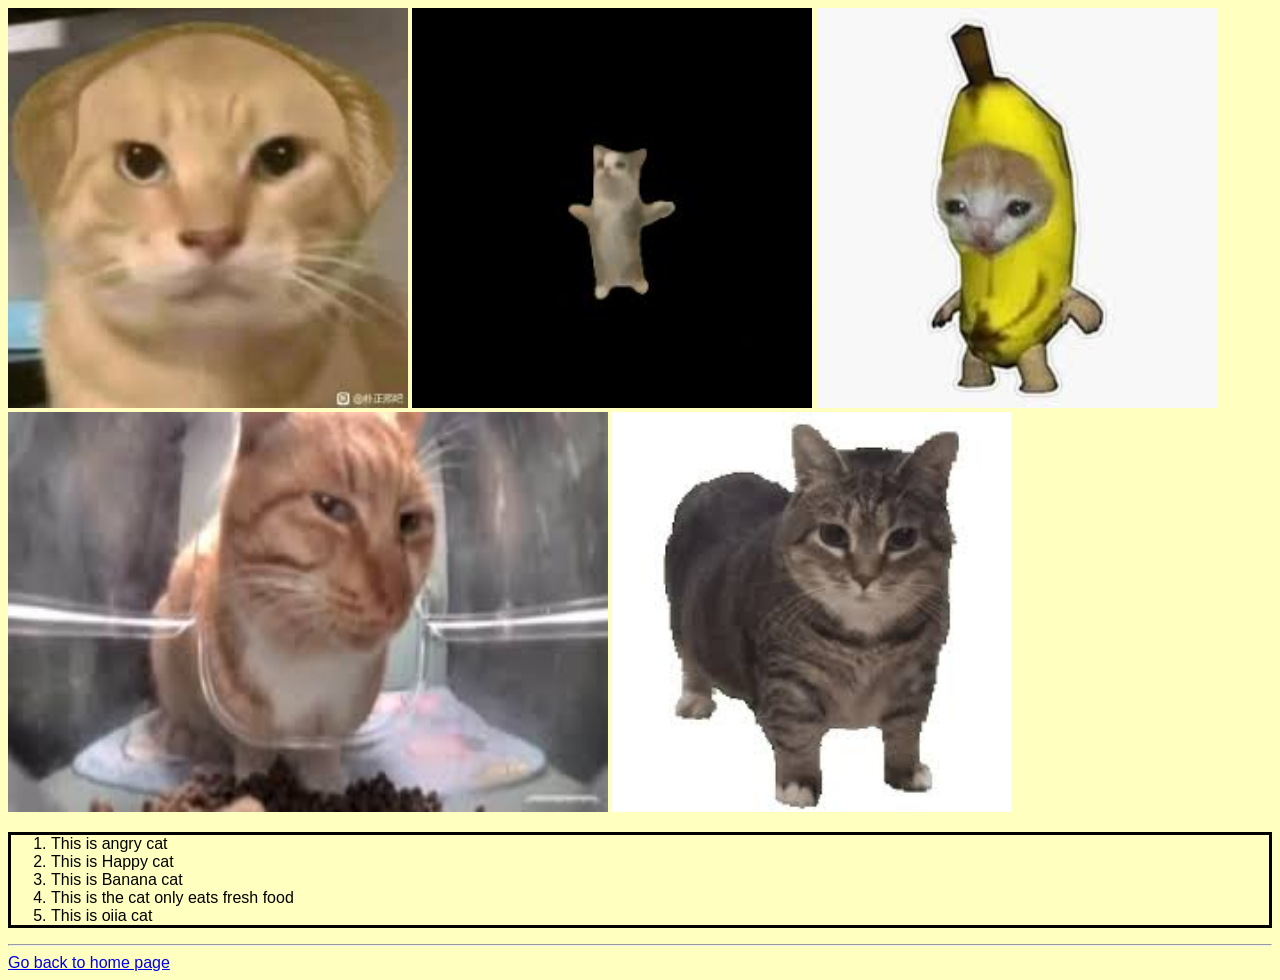
<file: image.html>
<!DOCTYPE html>
<html lang="en">

<head>
    <meta charset="UTF-8">
    <meta name="viewport" content="width=device-width, initial-scale=1.0">
    <title>images</title>
    <link rel="stylesheet" href="webstyles.css">
</head>

<body>
    <img src="assets/angrycat.jpeg" width="400" height="400" alt="angry cat">
    <img src="assets/happycat.jpeg" width="400" height="400" alt="happy cat">
    <img src="assets/bananacat.jpeg" width="400" height="400" alt="banana cat">
    <img src="assets/freshbro.jpeg" width="600" height="400" alt="fresh bro cat">
    <img src="assets/oiiacat.jpeg" width="400" height="400" alt="spinning cat">


    <ol>
        <li>This is angry cat</li>
        <li>This is Happy cat</li>
        <li>This is Banana cat</li>
        <li>This is the cat only eats fresh food</li>
        <li>This is oiia cat</li>
    </ol>
    <hr>
    <a href="index.html">Go back to home page</a>
</body>

</html>
</file>
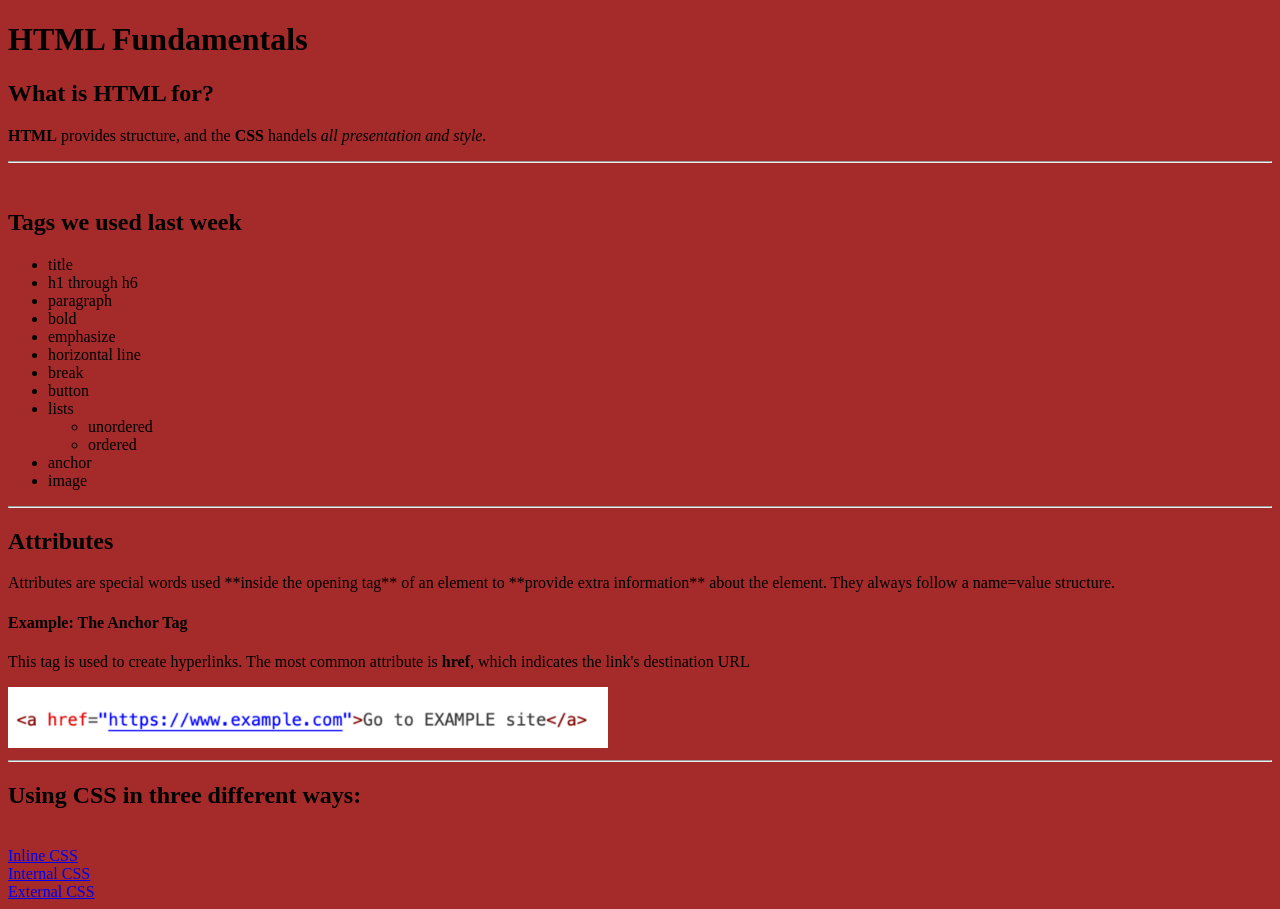
<file: web-day-2/external.html>
<!DOCTYPE html>
<html lang="en">
<head>
    <meta charset="UTF-8">
    <meta name="viewport" content="width=device-width, initial-scale=1.0">
    <title>Fundamentals: HTML & CSS</title>
    <link rel="stylesheet" href="styles.css">
</head>
<body>
    <h1>HTML Fundamentals</h1>
    <h2>What is HTML for?</h2>
    <p> <b>HTML</b> provides structure, and the <b>CSS </b>handels <em>all presentation and style.</em></p> 
    <hr> <br>
    <h2>Tags we used last week</h2>
        <ul>
            <li>title</li>
            <li>h1 through h6</li>
            <li>paragraph</li>
            <li>bold</li>
            <li>emphasize</li>
            <li>horizontal line</li>
            <li>break</li>
            <li>button</li>
            <li>lists</li>
                <ul>
                    <li>unordered</li>
                    <li>ordered</li>
                </ul>
            <li>anchor</li>
            <li>image</li>
        </ul>
    <hr>
    <h2>Attributes</h2>
    <p>Attributes are special words used **inside the opening tag** of an element to **provide extra information** about the element. They always follow a name=value structure.</p>
    <h4>Example: The Anchor Tag</h4>
    <p>This tag is used to create hyperlinks. The most common attribute is <b>href</b>, which indicates the link's destination URL</p>
    <img src="assets/anchor.png" width="600">
    <hr>
    <h2>Using CSS in three different ways:</h2><br>
    <a href="inline.html">Inline CSS</a><br>
    <a href="internal.html">Internal CSS</a><br>
    <a href="external.html">External CSS</a>
</body>
</html>
</file>
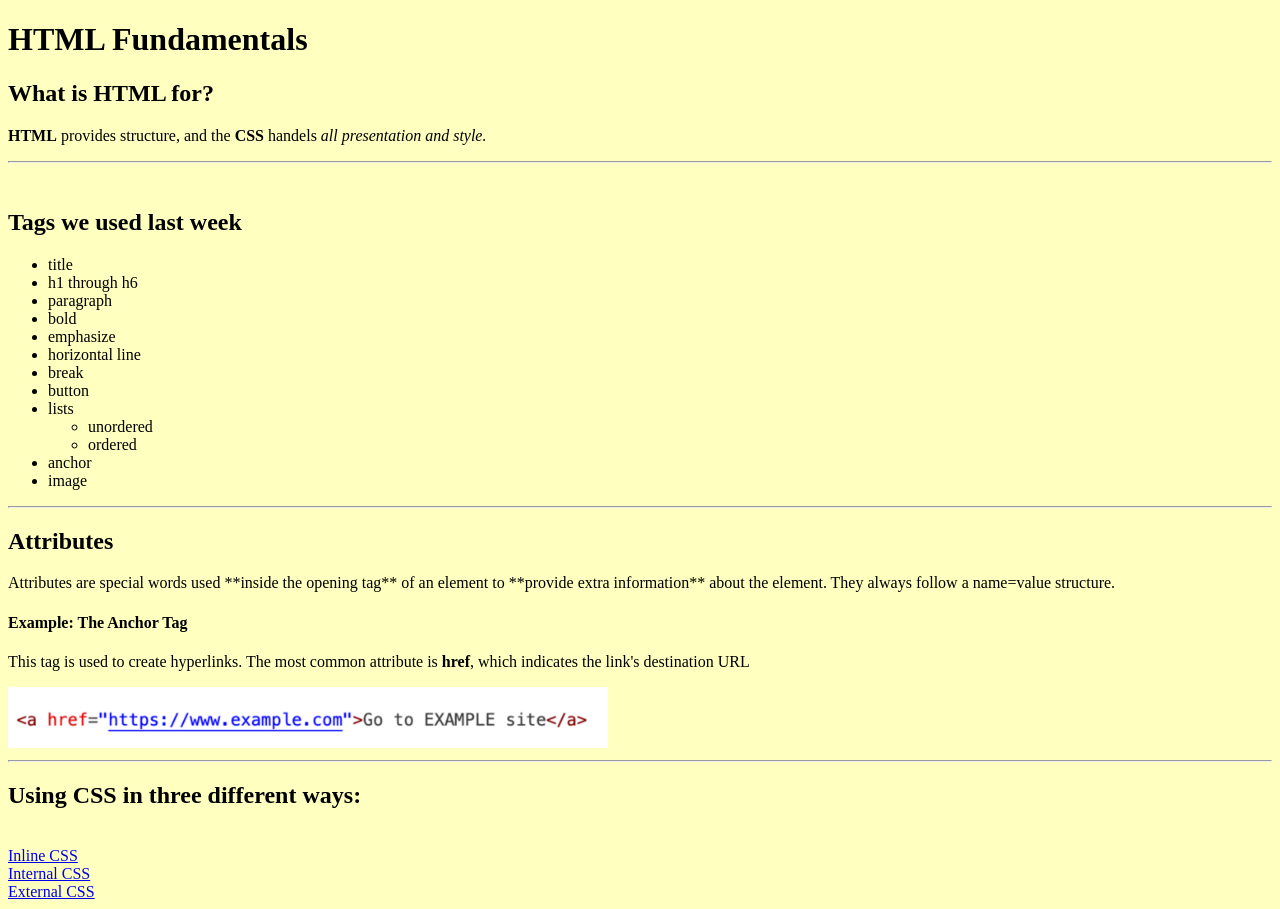
<file: web-day-2/inline.html>
<!DOCTYPE html>
<html lang="en">
<head>
    <meta charset="UTF-8">
    <meta name="viewport" content="width=device-width, initial-scale=1.0">
    <title>Fundamentals: HTML & CSS</title>
</head>
<body style="background-color: rgb(255 255 128 / 0.5);">
    <h1>HTML Fundamentals</h1>
    <h2>What is HTML for?</h2>
    <p> <b>HTML</b> provides structure, and the <b>CSS </b>handels <em>all presentation and style.</em></p> 
    <hr> <br>
    <h2>Tags we used last week</h2>
        <ul>
            <li>title</li>
            <li>h1 through h6</li>
            <li>paragraph</li>
            <li>bold</li>
            <li>emphasize</li>
            <li>horizontal line</li>
            <li>break</li>
            <li>button</li>
            <li>lists</li>
                <ul>
                    <li>unordered</li>
                    <li>ordered</li>
                </ul>
            <li>anchor</li>
            <li>image</li>
        </ul>
    <hr>
    <h2>Attributes</h2>
    <p>Attributes are special words used **inside the opening tag** of an element to **provide extra information** about the element. They always follow a name=value structure.</p>
    <h4>Example: The Anchor Tag</h4>
    <p>This tag is used to create hyperlinks. The most common attribute is <b>href</b>, which indicates the link's destination URL</p>
    <img src="assets/anchor.png" width="600">
    <hr>
    <h2>Using CSS in three different ways:</h2><br>
    <a href="inline.html">Inline CSS</a><br>
    <a href="internal.html">Internal CSS</a><br>
    <a href="external.html">External CSS</a>
</body>
</html>
</file>
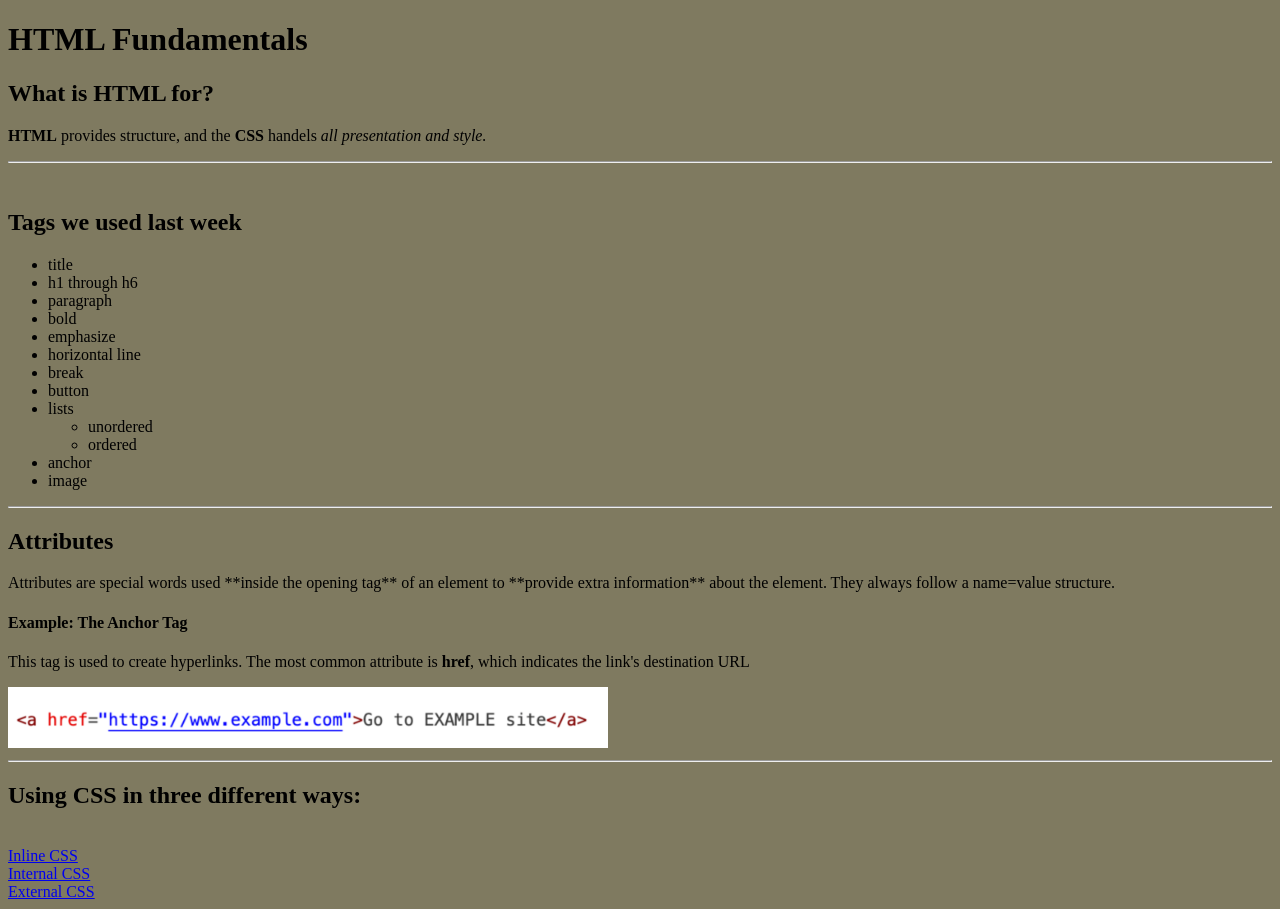
<file: web-day-2/internal.html>
<!DOCTYPE html>
<html lang="en">
<head>
    <meta charset="UTF-8">
    <meta name="viewport" content="width=device-width, initial-scale=1.0">
    <title>Fundamentals: HTML & CSS</title>
    <style>
        body {
            background-color: hsl(50 33% 25% / 0.75); 
        }
    </style>
</head>
<body>
    <h1>HTML Fundamentals</h1>
    <h2>What is HTML for?</h2>
    <p> <b>HTML</b> provides structure, and the <b>CSS </b>handels <em>all presentation and style.</em></p> 
    <hr> <br>
    <h2>Tags we used last week</h2>
        <ul>
            <li>title</li>
            <li>h1 through h6</li>
            <li>paragraph</li>
            <li>bold</li>
            <li>emphasize</li>
            <li>horizontal line</li>
            <li>break</li>
            <li>button</li>
            <li>lists</li>
                <ul>
                    <li>unordered</li>
                    <li>ordered</li>
                </ul>
            <li>anchor</li>
            <li>image</li>
        </ul>
    <hr>
    <h2>Attributes</h2>
    <p>Attributes are special words used **inside the opening tag** of an element to **provide extra information** about the element. They always follow a name=value structure.</p>
    <h4>Example: The Anchor Tag</h4>
    <p>This tag is used to create hyperlinks. The most common attribute is <b>href</b>, which indicates the link's destination URL</p>
    <img src="assets/anchor.png" width="600">
    <hr>
    <h2>Using CSS in three different ways:</h2><br>
    <a href="inline.html">Inline CSS</a><br>
    <a href="internal.html">Internal CSS</a><br>
    <a href="external.html">External CSS</a>
</body>
</html>
</file>
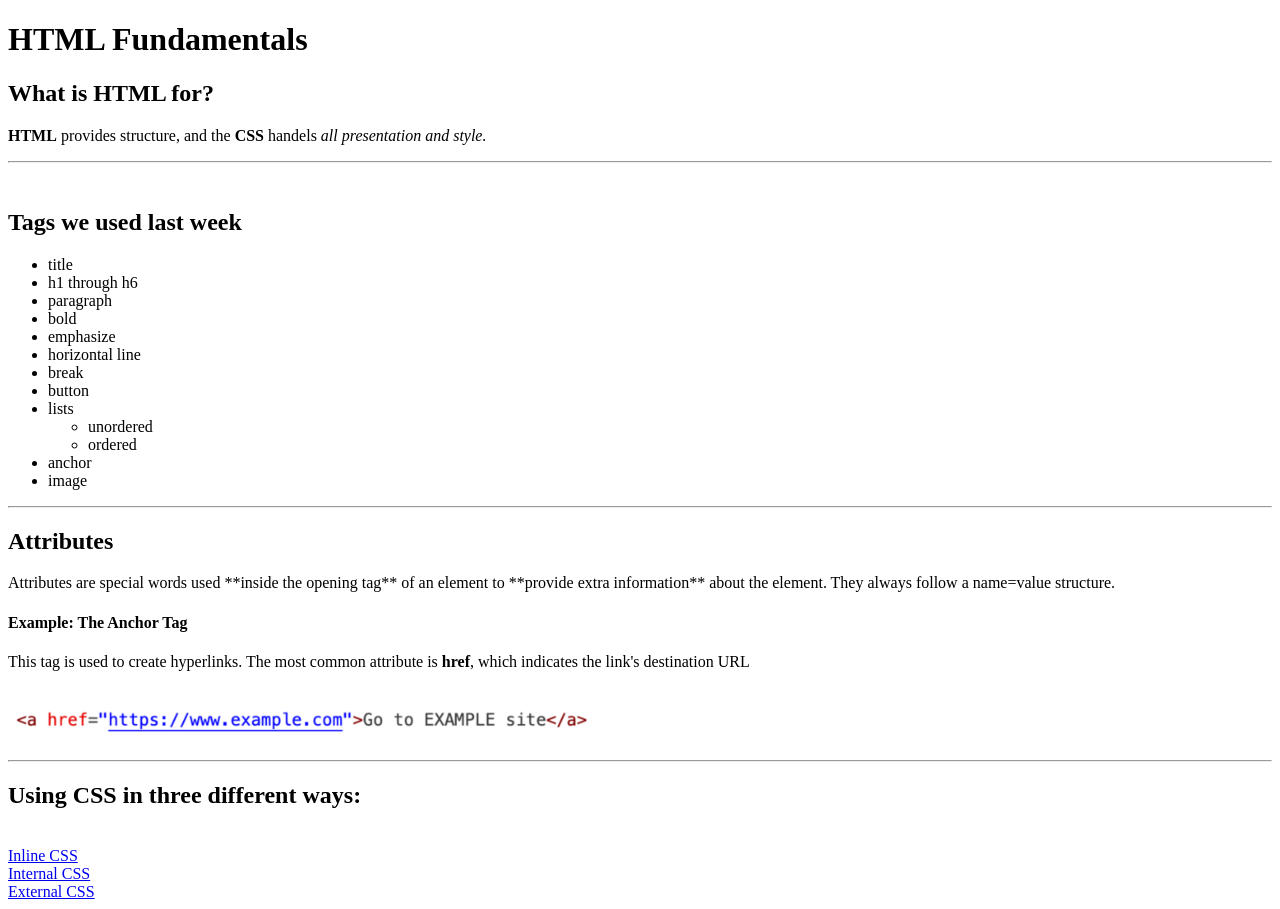
<file: web-day-2/original.html>
<!DOCTYPE html>
<html lang="en">
<head>
    <meta charset="UTF-8">
    <meta name="viewport" content="width=device-width, initial-scale=1.0">
    <title>Fundamentals: HTML & CSS</title>
</head>
<body>
    <h1>HTML Fundamentals</h1>
    <h2>What is HTML for?</h2>
    <p> <b>HTML</b> provides structure, and the <b>CSS </b>handels <em>all presentation and style.</em></p> 
    <hr> <br>
    <h2>Tags we used last week</h2>
        <ul>
            <li>title</li>
            <li>h1 through h6</li>
            <li>paragraph</li>
            <li>bold</li>
            <li>emphasize</li>
            <li>horizontal line</li>
            <li>break</li>
            <li>button</li>
            <li>lists</li>
                <ul>
                    <li>unordered</li>
                    <li>ordered</li>
                </ul>
            <li>anchor</li>
            <li>image</li>
        </ul>
    <hr>
    <h2>Attributes</h2>
    <p>Attributes are special words used **inside the opening tag** of an element to **provide extra information** about the element. They always follow a name=value structure.</p>
    <h4>Example: The Anchor Tag</h4>
    <p>This tag is used to create hyperlinks. The most common attribute is <b>href</b>, which indicates the link's destination URL</p>
    <img src="assets/anchor.png" width="600">
    <hr>
    <h2>Using CSS in three different ways:</h2><br>
    <a href="inline.html">Inline CSS</a><br>
    <a href="internal.html">Internal CSS</a><br>
    <a href="external.html">External CSS</a>
</body>
</html>
</file>
<file: webstyles.css>
body {
    background-color: rgb(255 255 128 / 0.5);
    font-family: "Gill Sans", sans-serif;
}
h1 {
    border: solid;
}
p {
    color: rgb(214 122 127);
    font-size: 12px;
}
ol {
   border: solid; 
}
</file>
<file: web-day-2/styles.css>
body {
    background-color: brown;
}
</file>
